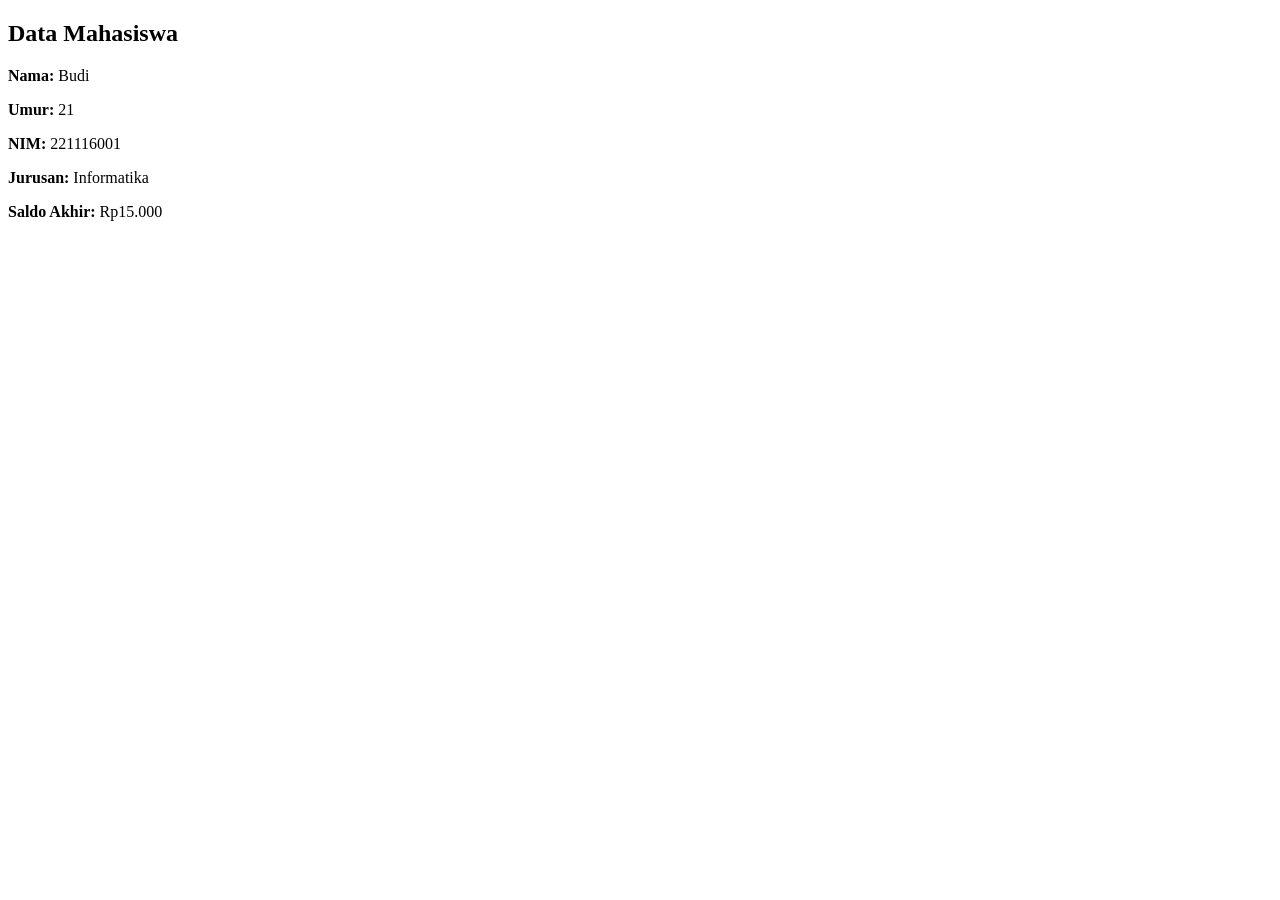
<file: latihan_js/index.html>
<!DOCTYPE html>
<html lang="en">
<head>
    <meta charset="UTF-8">
    <meta name="viewport" content="width=device-width, initial-scale=1.0">
    <title>Mahasiswa</title>
</head>
<body>
    <div id="output"></div>
    <script type="module" src="app.js"></script>
</body>
</html>
</file>
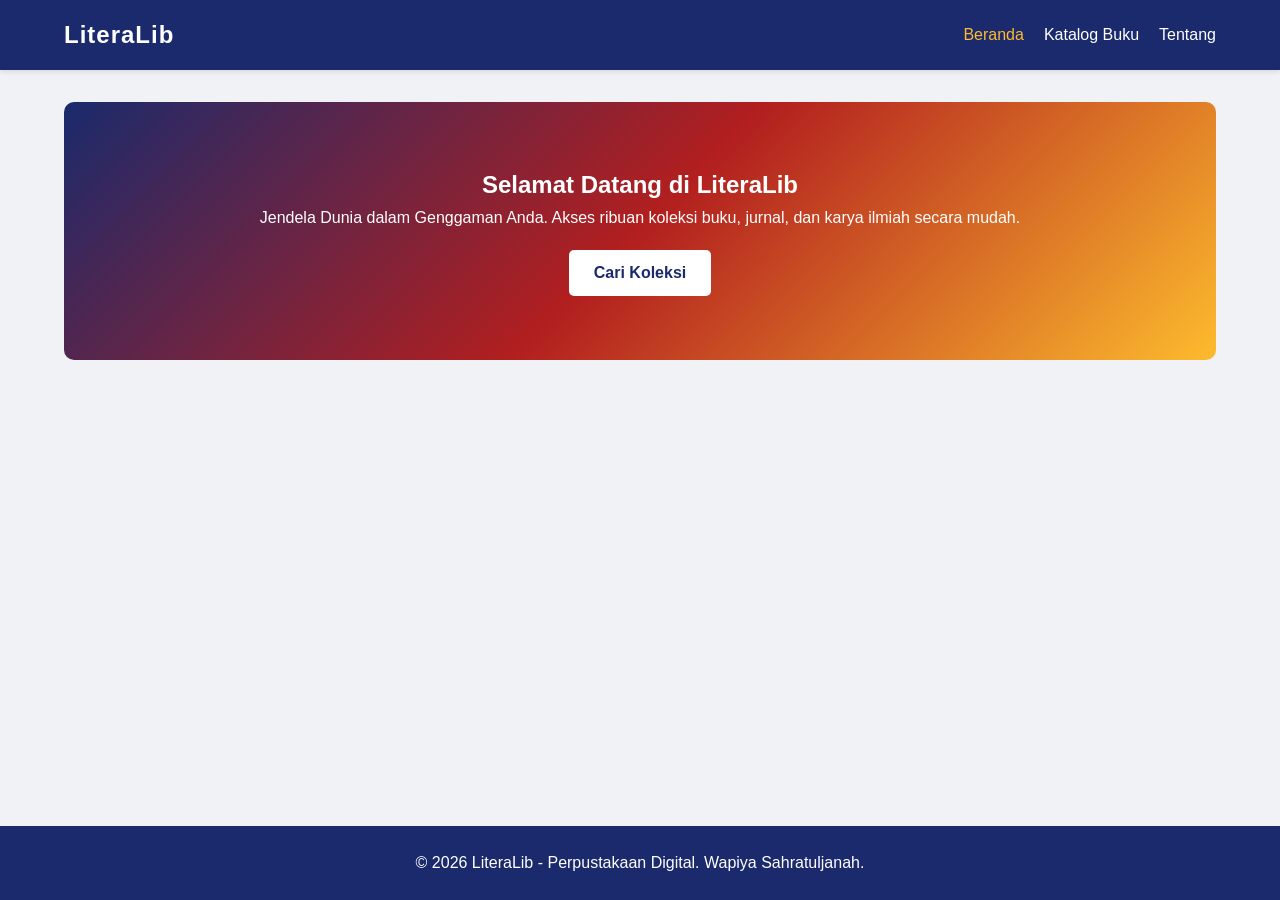
<file: UTS_PRAKWEB_Perpustakaan/index.html>
<!DOCTYPE html>
<html lang="id">
<head>
    <meta charset="UTF-8">
    <meta name="viewport" content="width=device-width, initial-scale=1.0">
    <title>LiteraLib | Perpustakaan Digital</title>
    <link rel="stylesheet" href="style.css">
</head>
<body>
    <header>
        <div class="logo">LiteraLib</div>
        <nav>
            <ul>
                <li><a href="index.html" class="active">Beranda</a></li>
                <li><a href="katalog.html">Katalog Buku</a></li>
                <li><a href="tentang.html">Tentang</a></li>
            </ul>
        </nav>
    </header>

    <main>
        <section class="hero">
            <h1>Selamat Datang di LiteraLib</h1>
            <p>Jendela Dunia dalam Genggaman Anda. Akses ribuan koleksi buku, jurnal, dan karya ilmiah secara mudah.</p>
            <a href="katalog.html" class="cta-button">Cari Koleksi</a>
        </section>
    </main>

    <footer>
        <p>&copy; 2026 LiteraLib - Perpustakaan Digital. Wapiya Sahratuljanah.</p>
    </footer>
</body>
</html>
</file>
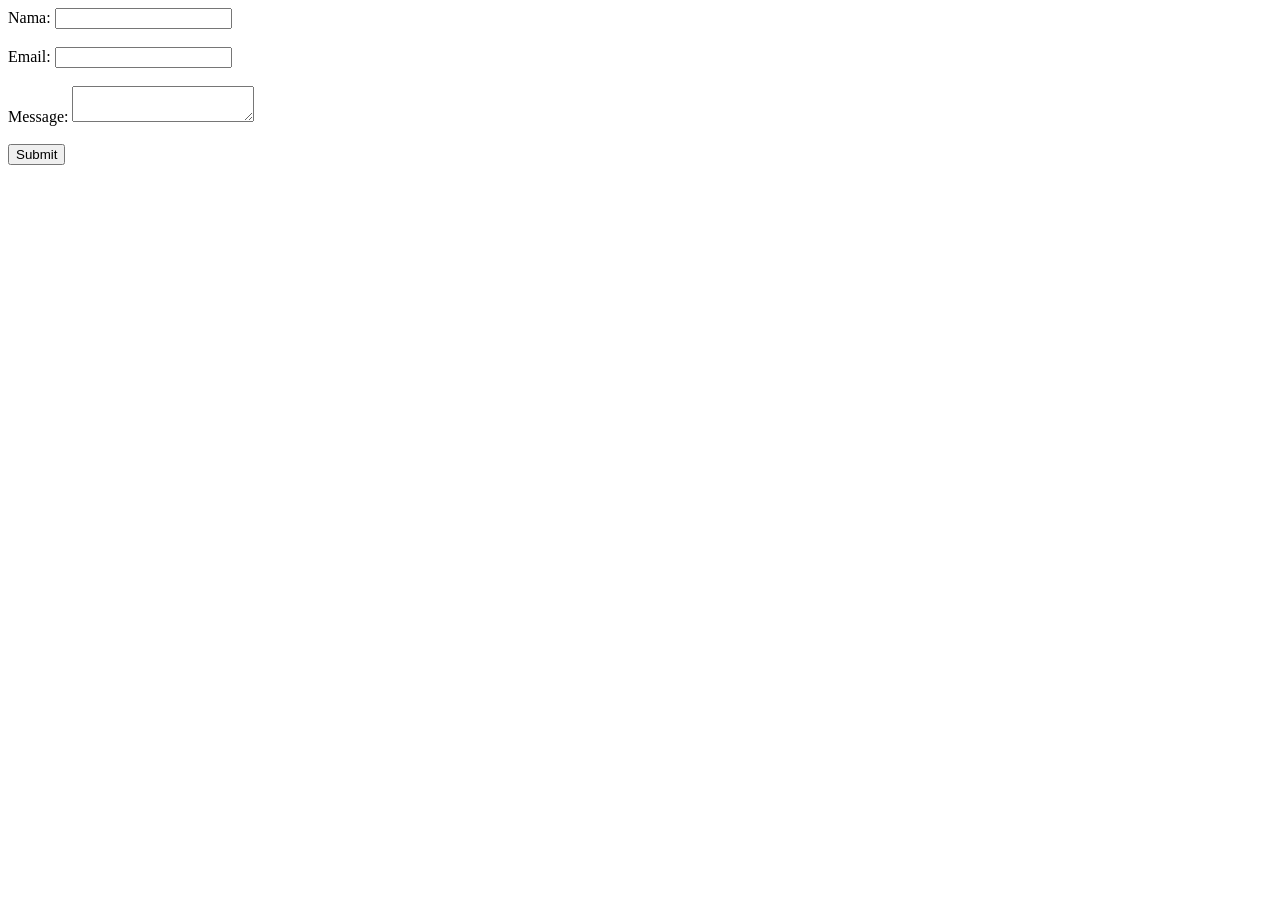
<file: form.html>
<!DOCTYPE html>
<html lang="en">
<head>
    <meta charset="UTF-8">
    <meta name="viewport" content="width=device-width, initial-scale=1.0">
    <title>Document</title>
</head>
<body>
    <form action="/submi"method="post">
        <label for="name">Nama:</label>
        <input type="text" id="name" name="name" required><br><br>

        <label for="email">Email:</label>
        <input type="email" id="email" name="email" required><br><br>

        <label for="message">Message:</label>
        <textarea id="message" name="message" required></textarea><br><br>
        <input type="submit" value="Submit">
    </form>
</body>
</html>
</file>
<file: UTS_PRAKWEB_Perpustakaan/style.css>
* {
    margin: 0;
    padding: 0;
    box-sizing: border-box;
}

body {
    font-family: 'Segoe UI', Arial, sans-serif;
    line-height: 1.6;
    background-color: #f0f2f5;
    display: flex;
    flex-direction: column;
    min-height: 100vh;
}


header {
    background-color: #1a2a6c;
    color: white;
    padding: 1rem 5%;
    display: flex;
    justify-content: space-between;
    align-items: center;
    box-shadow: 0 2px 5px rgba(0,0,0,0.1);
}

.logo {
    font-size: 1.5rem;
    font-weight: bold;
    letter-spacing: 1px;
}

nav ul {
    display: flex;
    list-style: none;
}

nav ul li {
    margin-left: 20px;
}

nav ul li a {
    color: white;
    text-decoration: none;
    font-size: 1rem;
    transition: 0.3s;
}

nav ul li a:hover, nav ul li a.active {
    color: #fdbb2d;
}

/* Main Content */
main {
    flex: 1;
    padding: 2rem 5%;
}

.hero {
    text-align: center;
    padding: 4rem 1rem;
    background: linear-gradient(135deg, #1a2a6c, #b21f1f, #fdbb2d);
    color: white;
    border-radius: 10px;
}

.cta-button {
    display: inline-block;
    background-color: #fff;
    color: #1a2a6c;
    padding: 10px 25px;
    text-decoration: none;
    border-radius: 5px;
    margin-top: 20px;
    font-weight: bold;
}

/* Katalog Buku */
.section-title {
    margin-bottom: 20px;
    color: #1a2a6c;
}

.book-grid {
    display: grid;
    grid-template-columns: repeat(auto-fit, minmax(250px, 1fr));
    gap: 20px;
}

.book-card {
    background: white;
    padding: 20px;
    border-radius: 8px;
    box-shadow: 0 2px 5px rgba(0,0,0,0.05);
}

.status {
    display: inline-block;
    padding: 2px 8px;
    border-radius: 4px;
    font-size: 0.8rem;
    margin-top: 10px;
}

.tersedia { background: #d4edda; color: #155724; }
.dipinjam { background: #f8d7da; color: #721c24; }

/* Footer */
footer {
    background-color: #1a2a6c;
    color: white;
    text-align: center;
    padding: 1.5rem;
    margin-top: auto;
}

/* --- COVER BUKU (Style untuk tag <img>) --- */
.book-cover {
    width: 120px;          /* Lebar tetap */
    height: 180px;         /* Tinggi tetap, sesuaikan jika perlu */
    object-fit: cover;     /* KUNCI: Agar gambar tidak gepeng */
    border-radius: 5px;    /* Sudut melengkung */
    margin-bottom: 15px;
    border: 1px solid #ddd;
    box-shadow: 0 2px 4px rgba(0,0,0,0.1);
}

.book-card {
    transition: transform 0.3s ease, box-shadow 0.3s ease;
}

.book-card:hover {
    transform: translateY(-5px);
    box-shadow: 0 5px 15px rgba(0,0,0,0.1);
}

/* --- Styling Halaman Tentang Kami --- */
.about-card {
    background: white;
    max-width: 900px;
    margin: 20px auto;
    padding: 40px;
    border-radius: 12px;
    box-shadow: 0 4px 20px rgba(0,0,0,0.08);
}

.about-content-wrapper {
    display: flex;
    gap: 40px;
    align-items: center;
}

.about-text {
    flex: 1.5;
}

.about-image {
    flex: 1;
}

.about-image img {
    width: 100%;
    border-radius: 10px;
    box-shadow: 0 4px 10px rgba(0,0,0,0.1);
}

.jam-box {
    background: #f8f9fa;
    padding: 20px;
    border-radius: 8px;
    border-left: 5px solid #1a2a6c;
    margin-top: 20px;
}

.jam-box h3 {
    margin-bottom: 15px;
    color: #1a2a6c;
}

.jam-box ul {
    list-style: none;
}

.jam-box li {
    display: flex;
    justify-content: space-between;
    padding: 8px 0;
    border-bottom: 1px dashed #ddd;
}

.jam-box li:last-child {
    border-bottom: none;
}

.status-tutup {
    color: #b21f1f; /* Warna merah untuk status tutup */
}

/* Responsif untuk layar HP */
@media (max-width: 768px) {
    .about-content-wrapper {
        flex-direction: column;
        text-align: center;
    }
    .jam-box li {
        flex-direction: column;
        gap: 5px;
    }
}

/* Styling Form agar Rapi */
.contact-form {
    display: flex;
    flex-direction: column;
    gap: 15px;
}

.form-group {
    display: flex;
    flex-direction: column;
    gap: 5px;
    text-align: left;
}

.form-group label {
    font-weight: bold;
    color: #1a2a6c;
}

.contact-form input[type="text"],
.contact-form input[type="email"],
.contact-form textarea {
    padding: 12px;
    border: 1px solid #ddd;
    border-radius: 8px;
    font-family: inherit;
    width: 100%;
}

.contact-form textarea {
    height: 120px;
    resize: vertical;
}

.btn-kirim {
    background: linear-gradient(135deg, #1a2a6c, #b21f1f);
    color: white;
    padding: 12px 20px;
    border: none;
    border-radius: 8px;
    font-weight: bold;
    cursor: pointer;
    transition: 0.3s;
    width: fit-content; 
}

.btn-kirim:hover {
    transform: scale(1.05);
    box-shadow: 0 5px 15px rgba(0,0,0,0.2);
}
</file>
